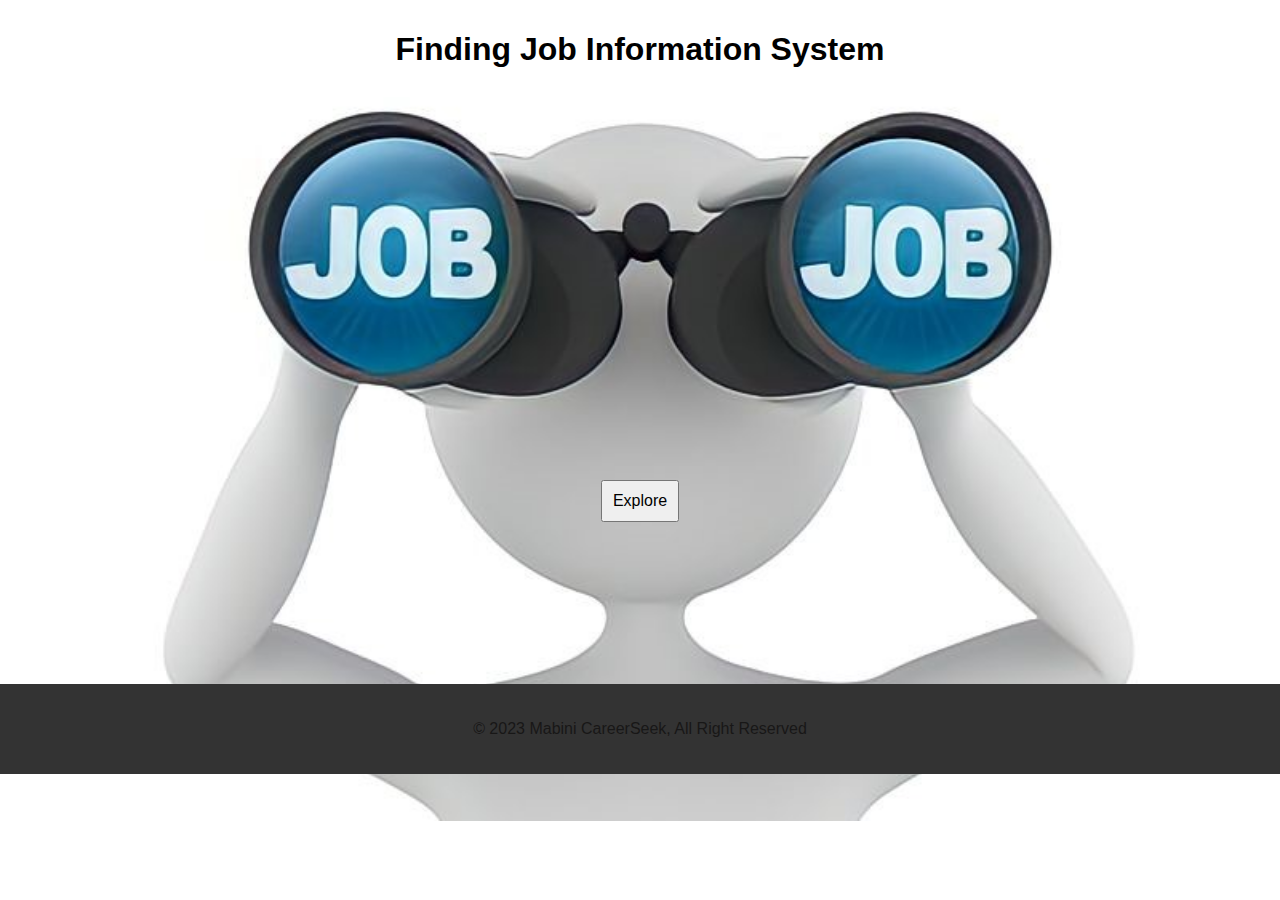
<file: explore.html>
<!DOCTYPE html>
<html>
<head>
    <meta charset="UTF-8">
    <meta name="viewport" content="width=device-width, initial-scale=1.0">
    <title>My Website</title>
    <link rel="stylesheet" type="text/css" href="explore.css">

    </head>
    <body>
        <header>
            <h1>Finding Job Information System</h1>
        </header>
       <br><br><br><br><br><br><br><br><br><br><br><br><br><br><br><br><br><br><br><br>
        <main>
            <div class="centered-button">
                <button onclick="explore()">Explore</button>
            </div>
        </main>
    <br><br><br><br><br><br><br><br><br>

        <footer>
            <p>&copy; 2023 Mabini CareerSeek, All Right Reserved </p>
        </footer>

        <script>
            function explore() {
                // Change the window location to the home page
                window.location.href = 'home.html';
                alert("Explore button clicked! Explore na teh walang pamasahe");
            }
        </script>
    </body>

    </html>
</file>
<file: explore.css>
body {
    margin: 0;
    font-family: Arial, sans-serif;
    background-image: url("pics/job1.jpg");
    background-size: cover;
    background-position: center;
    background-repeat: no-repeat;
}

.container {
    max-width: 0px;
    margin: auto;
    padding: 0px;
}


header {
    text-align: center;
    padding: 10px 0;
}


main {
    text-align: center;
}


.centered-button {
    text-align: center;
    margin-top: 20px;
}


.centered-button button {
    padding: 10px;
    font-size: 16px;
    cursor: pointer;
}


footer {
    text-align: center;
    padding: 20px 0;
    color: rgb(24, 23, 23);
}
footer {
    text-align: center;
    padding: 20px 0;
}
footer {
    text-align: center;
    padding: 20px 0;
    background-color: #333;
}
</file>
